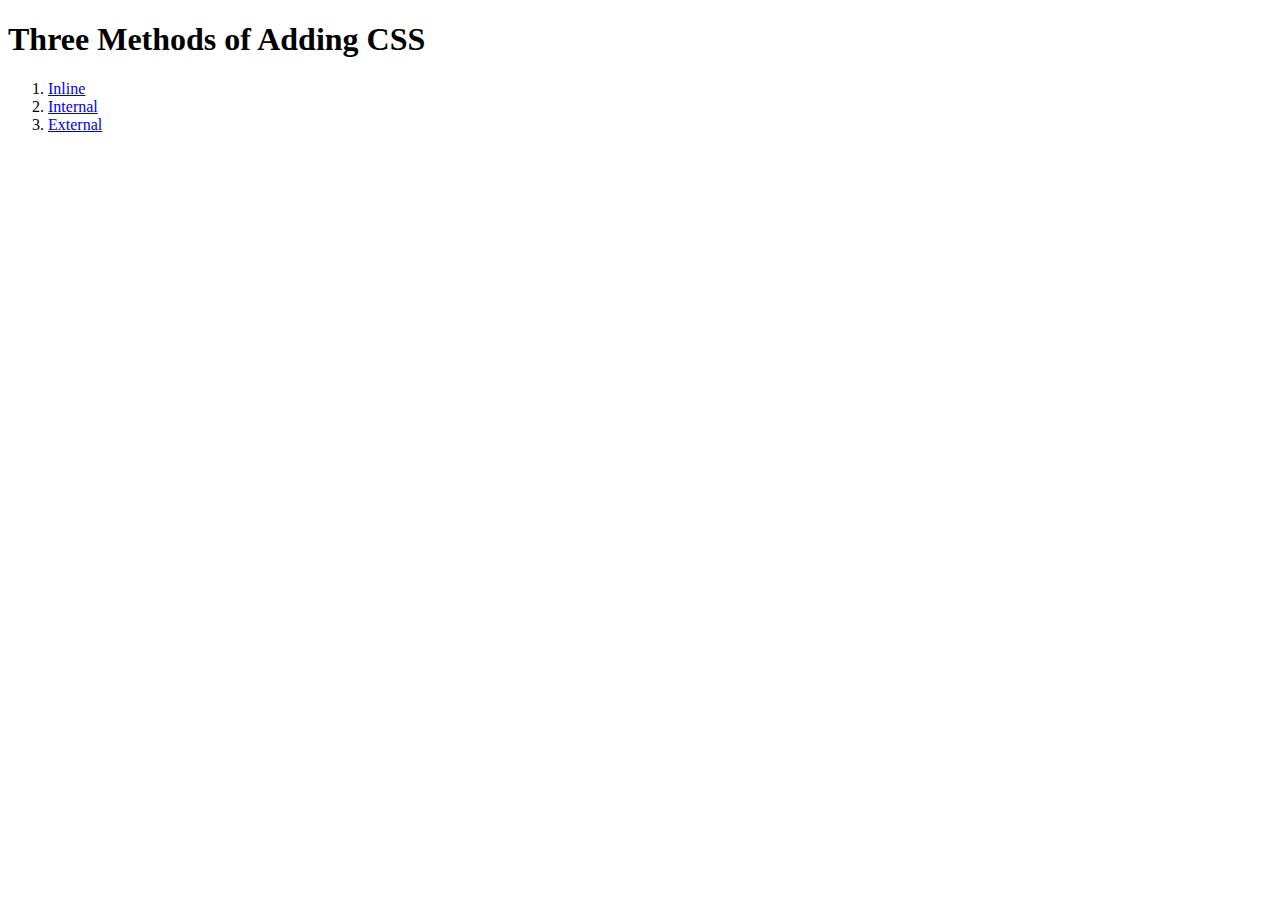
<file: 5.1. Adding CSS/index.html>
<!DOCTYPE html>
<html lang="en">

<head>
  <meta charset="UTF-8">
  <title>Adding CSS</title>
</head>

<body>
  <h1>Three Methods of Adding CSS</h1>
  <!-- Create 3 Links to The 3 Webpages: inline, internal and external -->
  <ol>
    <li><a href="./inline.html">Inline</a></li>
    <li><a href="./internal.html">Internal</a></li>
    <li><a href="./external.html">External</a></li>
  </ol>
</body>

</html>
</file>
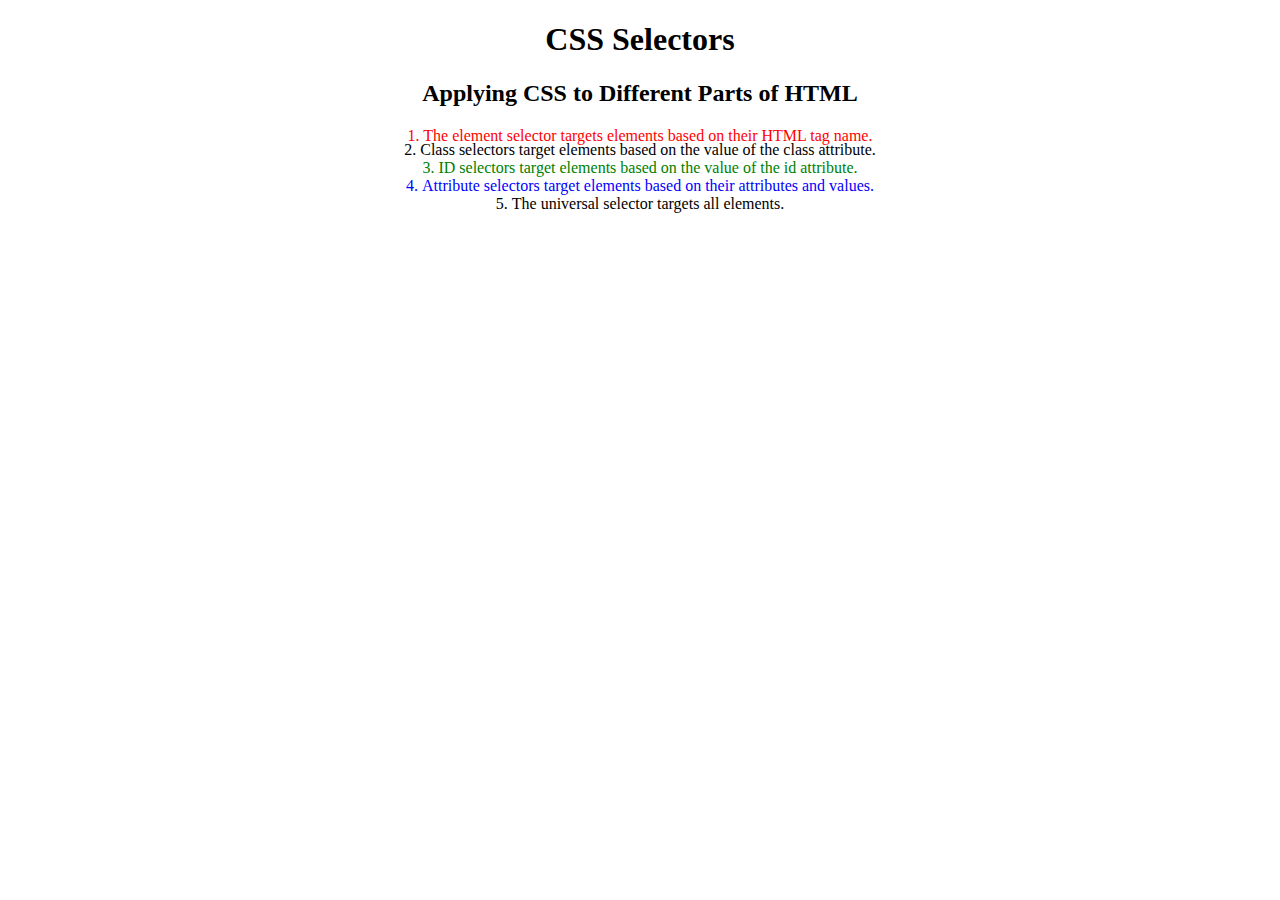
<file: 5.3 CSS Selectors/index.html>
<!DOCTYPE html>
<html lang="en">

<head>
  <meta charset="UTF-8">
  <title>CSS Selectors</title>
  <link rel="stylesheet" href="./style.css" />
</head>

<body>
  <h1>CSS Selectors</h1>
  <h2>Applying CSS to Different Parts of HTML</h2>
  <!-- TODO 1: Set the CSS for all paragraph tags to "color: red" -->
  <p class="note">1. The element selector targets elements based on their HTML tag name.</p>

  <ol>
    <!-- TODO 2: Set the CSS for all elements with a class of "note" to "font-size: 20px" -->
    <li class="note" value="2">Class selectors target elements based on the value of the class attribute.</li>

    <!-- TODO 3: Set the CSS for the element with an id of "id-selector-demo" to "color: green" -->
    <li class="note" id="id-selector-demo" value="3">ID selectors target elements based on the value of the id
      attribute.</li>

    <!-- TODO 4: Set the CSS for the li elements that have the "value" attribute set to "4" to have "color: blue" -->
    <li class="note" value="4">Attribute selectors target elements based on their attributes and values.</li>

    <!-- TODO 5: Set all elements to have "text-align: center" -->
    <li class="note" value="5">The universal selector targets all elements.</li>
  </ol>
</body>

</html>
</file>
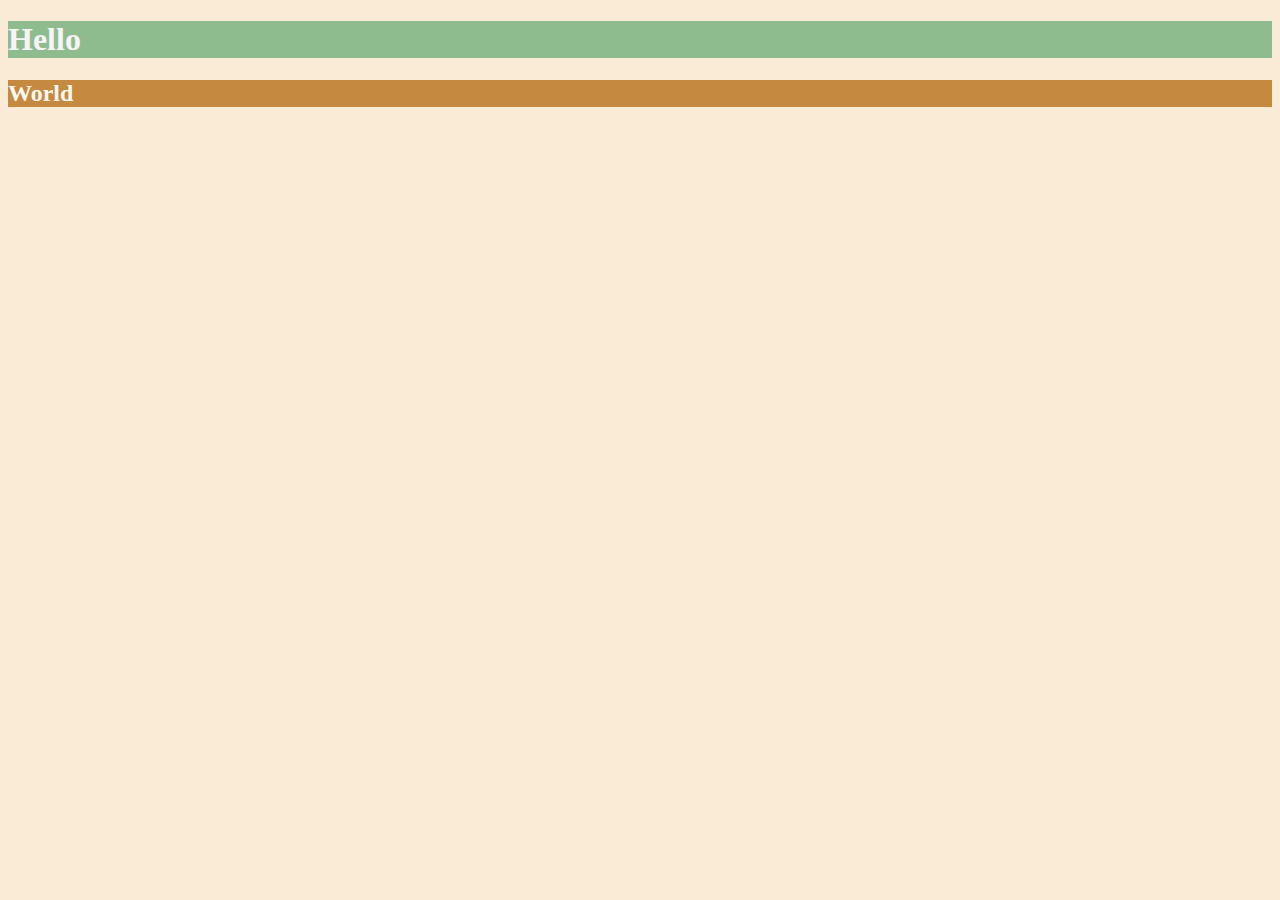
<file: 6.0 CSS Colors/index.html>
<!DOCTYPE html>
<html lang="en">

<head>
  <meta charset="UTF-8">
  <title>Colors</title>
  <style>
    html{
      background-color: antiquewhite;
    }
  /* Write your CSS code here. */
    /* 1. Make the background of the webpage "antiquewhite"
    2. Make the h1 "whitesmoke"
    3. Make the background of the h1 "darkseagreen"
    4. Make the h2 #FAF8F1
    5. Make the background of the h2 "#C58940" */
  </style>
</head>

<body>
  <h1 style="background-color: darkseagreen; color: whitesmoke;">Hello</h1>
  <h2 style="background-color: #C58940; color: #FAF8F1;">World</h2>
</body>

</html>
</file>
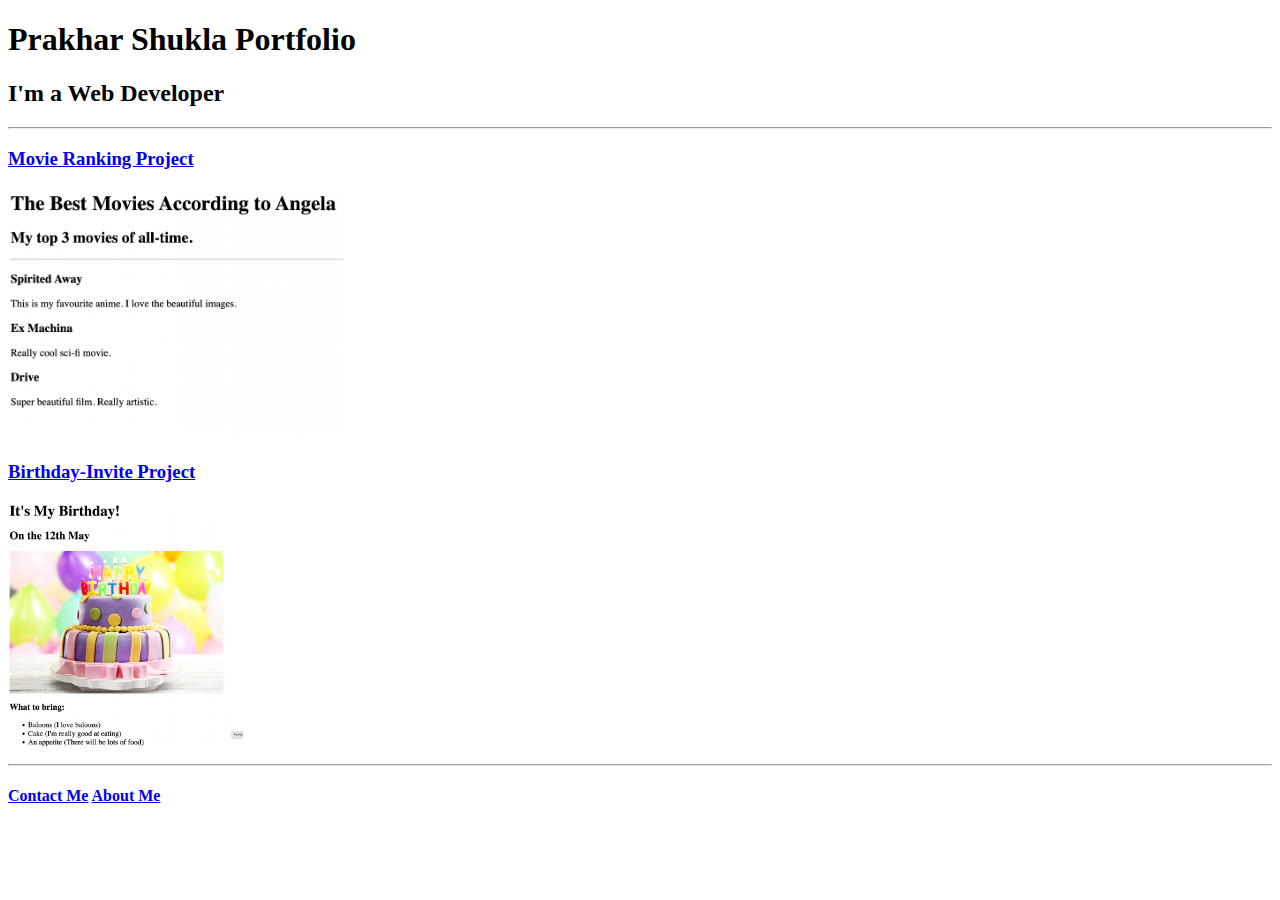
<file: 4.3+HTML+Portfolio+Project/4.3 HTML Porfolio Project/index.html>
<!-- TODO 1: Create the HTML Boilerplate -->
<!DOCTYPE html>

<html lang="en">
    <head>
        <meta charset="UTF-8">
        <title>Portfolio</title>
    </head>
    <body>
        <h1>Prakhar Shukla Portfolio</h1>
        <h2>I'm a Web Developer</h2>
        <hr/>
    <h3><a href="./public/movie-ranking.html"> Movie Ranking Project </a></h3>
    <img src="./assets/images/movie-ranking.png" height="250"  />

    <h3><a href="./public/birthday-invite.html">Birthday-Invite Project</a></h3>
    <img src="./assets/images/birthday-invite.png" height="250" />

    <hr/>

    <h4><a href="./public/contact.html">Contact Me</a> <a href="./public/about.html"> About Me</a></h4>


    </body>
</html>
</file>
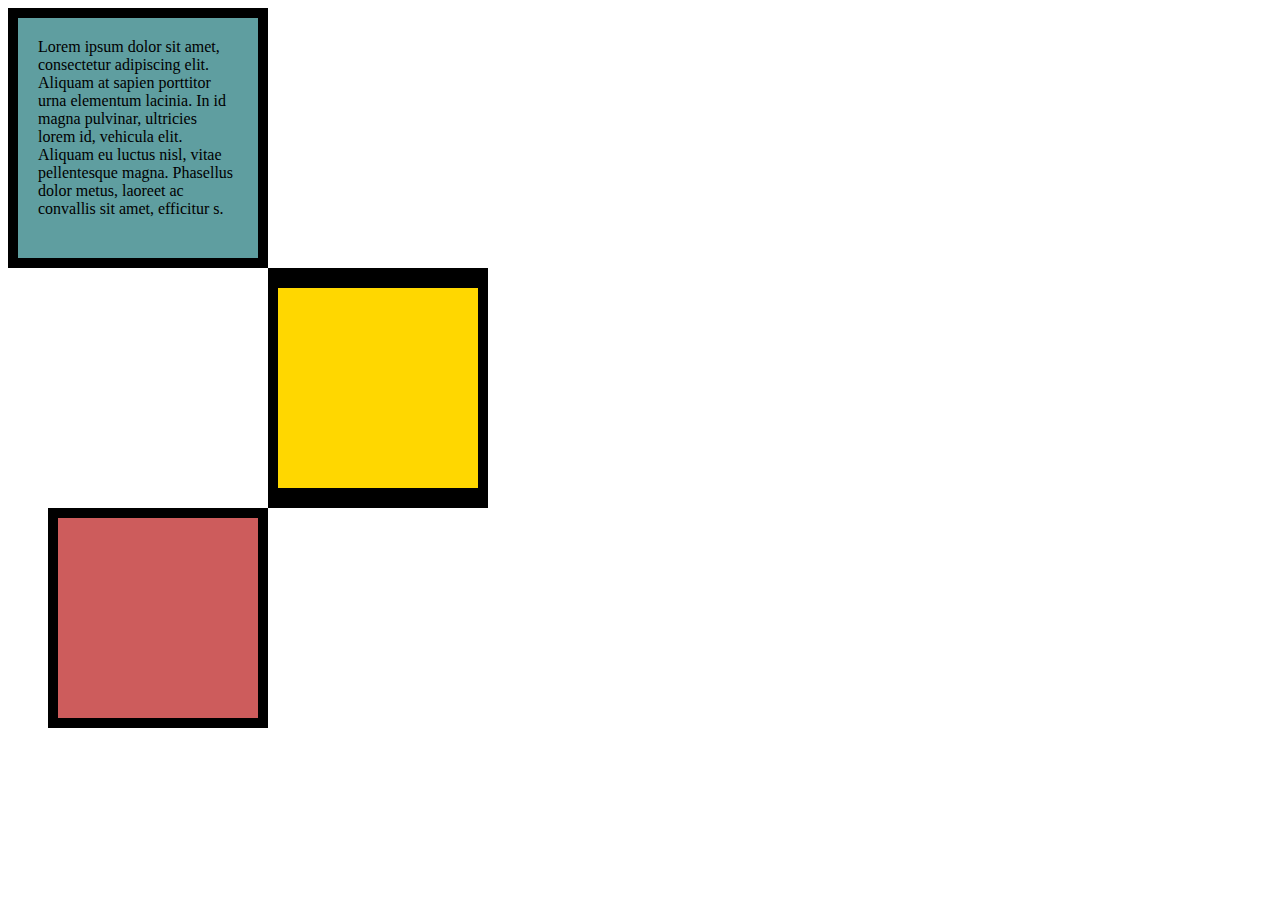
<file: 6.3+CSS+Box+Model/6.3 CSS Box Model/index.html>
<!DOCTYPE html>
<html lang="en">

<head>
  <meta charset="UTF-8">
  <title>CSS Box Model</title>
  <style>
    /* Write your CSS code here */
    div{
      height: 200px;
      width: 200px;
    }
    P{
      margin: 0;
    }

    #d1{
      background-color: cadetblue;
      padding: 20px;
      border: 10px;
      border-color: black;
      border-style: solid;
    }
    #d2{
      background-color: gold;
      border-width: 20px 10px;
      border-color: black;
      border-style: solid;
      margin-left: 260px;

    }
    #d3{
      background-color: indianred;
      border:  10px;
      border-color: black;
      border-style: solid;
      margin-left: 40PX;
      
    }
    

  </style>
</head>

<body>


  <!-- TODOs:
1. Create 3 Boxes using the div element.
2. Set their sizes to 200px heigh by 200px wide.
3. Set different background colors for each of the boxes (I used cadetblue, gold and indianred).
4. Add a paragraph <p> element into the first div and add the following words:
    Lorem ipsum dolor sit amet, consectetur adipiscing elit. Aliquam at sapien porttitor urna elementum lacinia. In
    id magna pulvinar, ultricies lorem id, vehicula elit. Aliquam eu luctus nisl, vitae pellentesque magna. Phasellus
    dolor metus, laoreet ac convallis sit amet, efficitur sed dolor.
5. Set the 1st div to have 20px padding all around with a black 10px border.
6. Fix the style of the <p> element to remove all margins.
Hint: Use the CSS inspector in Chrome.
7. Set the 2nd div to have a 20px border on top and bottom and 10px border left and right. (See goal image)
8. Set the 3rd div to have a 10px border 
9. Set the margins for the divs so that each box corner touches the other. (See the goal image)
-->
<div id="d1">
  <p>Lorem ipsum dolor sit amet, consectetur adipiscing elit. Aliquam at sapien porttitor urna elementum lacinia. In
    id magna pulvinar, ultricies lorem id, vehicula elit. Aliquam eu luctus nisl, vitae pellentesque magna. Phasellus
    dolor metus, laoreet ac convallis sit amet, efficitur s.</p>
</div>
<div id="d2"></div>
<div id="d3"></div>

</body>

</html>
</file>
<file: 5.3 CSS Selectors/style.css>
ol {
  margin-left: -40px;
  margin-top: -20px;
  list-style-position: inside;
}

/* Write your CSS below, don't change the rules above. */
p{
  color: red;
}

.note{
  font-size: 20;
}

#id-selector-demo{
  color: green;
}

li[value = "4"]{
  color: blue;
}

*{
  text-align: center;
}
</file>
